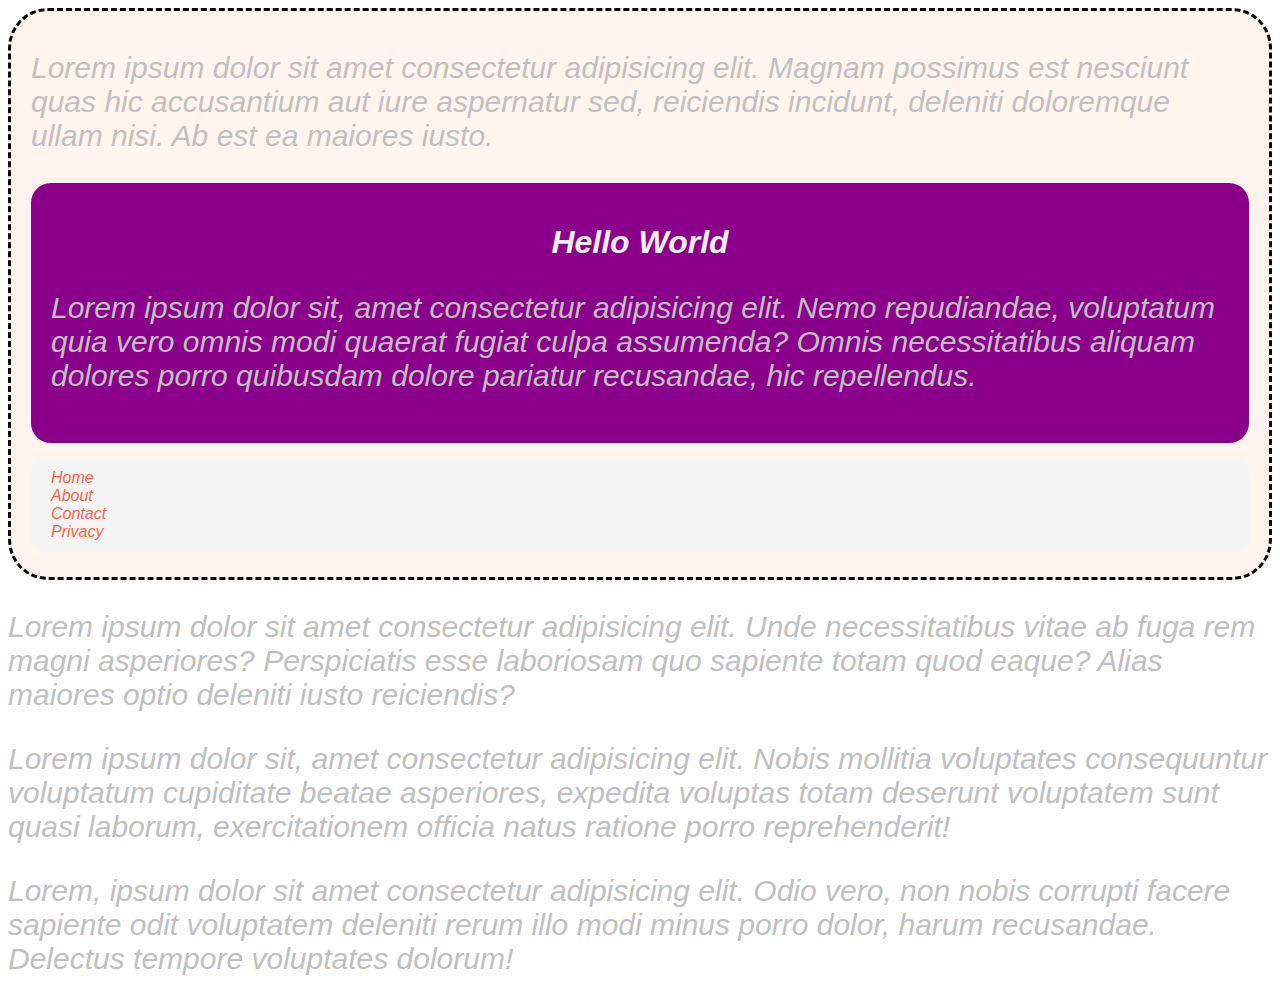
<file: index.html>
<!DOCTYPE html>
<html lang="en">
<head>
    <meta charset="UTF-8">
    <meta name="viewport" content="width=device-width, initial-scale=1.0">
    <title>Web Satyam</title>
    <link rel="stylesheet" href="style.css">
</head>
<body>
    <div class="first" id="Home">
        <p>Lorem ipsum dolor sit amet consectetur adipisicing elit. Magnam possimus est nesciunt quas hic accusantium aut iure aspernatur sed, reiciendis incidunt, deleniti doloremque ullam nisi. Ab est ea maiores iusto.</p>
        <div class="second">
            <div class="head"><h1>Hello World</h1></div>
            <p>Lorem ipsum dolor sit, amet consectetur adipisicing elit. Nemo repudiandae, voluptatum quia vero omnis modi quaerat fugiat culpa assumenda? Omnis necessitatibus aliquam dolores porro quibusdam dolore pariatur recusandae, hic repellendus.</p>
        </div>
        <div class="list">
        <ul>
            <li><a href="#Home">Home</a></li>
            <li><a href="#About">About</a></li>
            <li><a href="#Contact">Contact</a></li>
            <li><a href="#Privacy">Privacy</a></li>
        </ul>
    </div>
    </div>
    <div id="About" class="About">
        <p>Lorem ipsum dolor sit amet consectetur adipisicing elit. Unde necessitatibus vitae ab fuga rem magni asperiores? Perspiciatis esse laboriosam quo sapiente totam quod eaque? Alias maiores optio deleniti iusto reiciendis?</p>
    </div>
    <div id="Contact" class="Contact"><p>Lorem ipsum dolor sit, amet consectetur adipisicing elit. Nobis mollitia voluptates consequuntur voluptatum cupiditate beatae asperiores, expedita voluptas totam deserunt voluptatem sunt quasi laborum, exercitationem officia natus ratione porro reprehenderit!</p></div>
    <div id="Privacy" class="Privacy"><p>Lorem, ipsum dolor sit amet consectetur adipisicing elit. Odio vero, non nobis corrupti facere sapiente odit voluptatem deleniti rerum illo modi minus porro dolor, harum recusandae. Delectus tempore voluptates dolorum!</p></div>
</body>
</html>
</file>
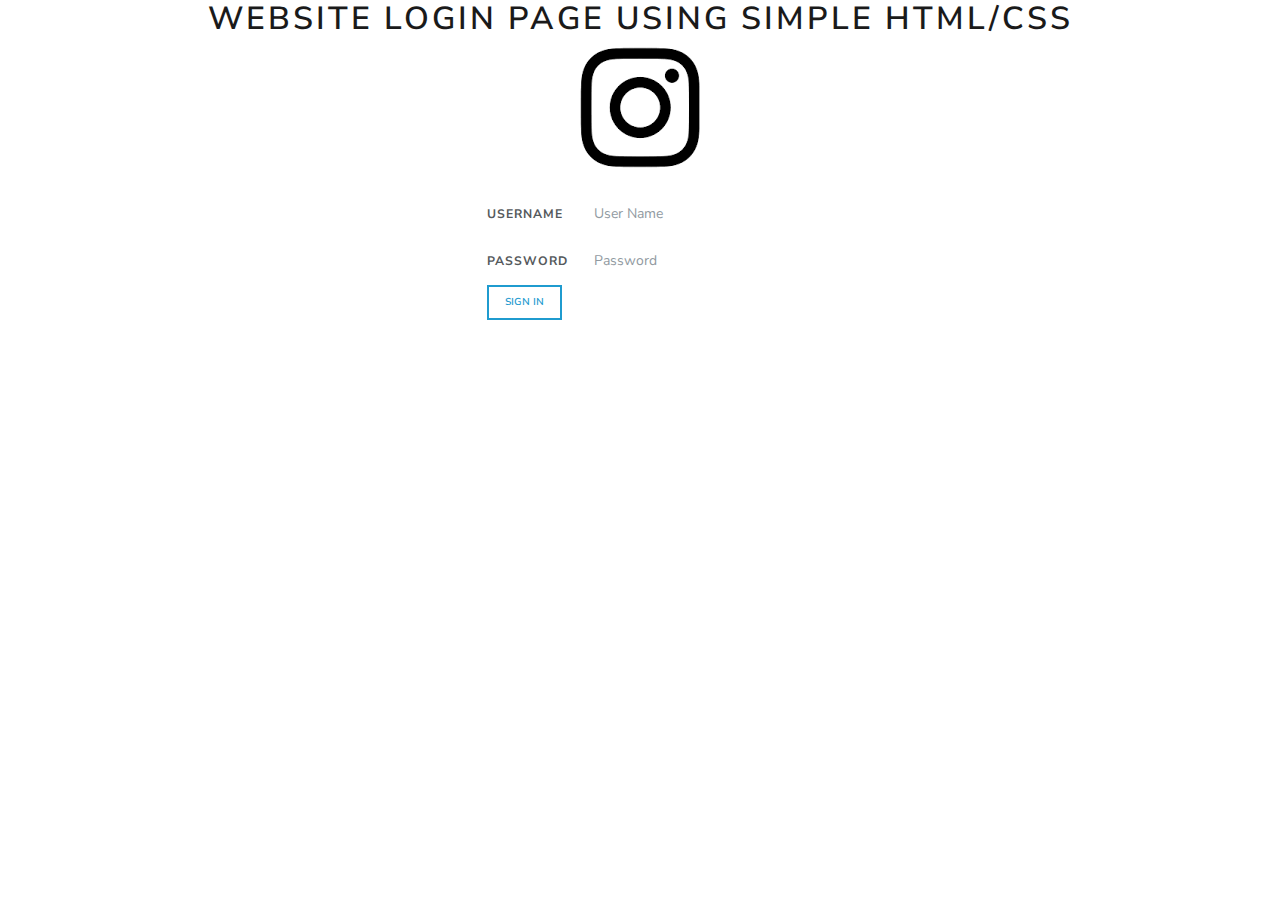
<file: login.html>
<!DOCTYPE html>
<html lang="en">
<head>
    <meta charset="UTF-8">
    <meta name="viewport" content="width=device-width, initial-scale=1.0">
    <title>Instagram Demo Login</title>
    <link rel="stylesheet" href="./css/sap.css">
    <link rel="icon" href="./img/download.png" type="image/gif" sizes="16x16">
</head>
<body>
    
    <center>
        <h1>Website Login page Using Simple HTML/CSS</h1>
    <img src="./img/download.png" alt="Logo" style="border-radius: 10px;">
    <form action="index.html">
        <table>
            <tr>
                <th>UserName</th>
                <td><input type="text" name="username" placeholder="User Name" class="form-control btn-group-sm btn-light" required/></td>
                <div class="valid-feedback">Success! You've done it.</div>
            </tr>
            <br>
            <tr>
                <th>Password</th>
                <td><input type="Password" name="password" placeholder="Password" class="form-control btn-group-sm btn-light" required/></td>
                <div class="valid-feedback">Success! You've done it.</div>
            </tr>
           
                <td><input type="submit" value="Sign In" type="button" class="btn btn-outline-info btn-sm"></td>
        </table>
    </form>
</center>
</body>
</html>
</file>
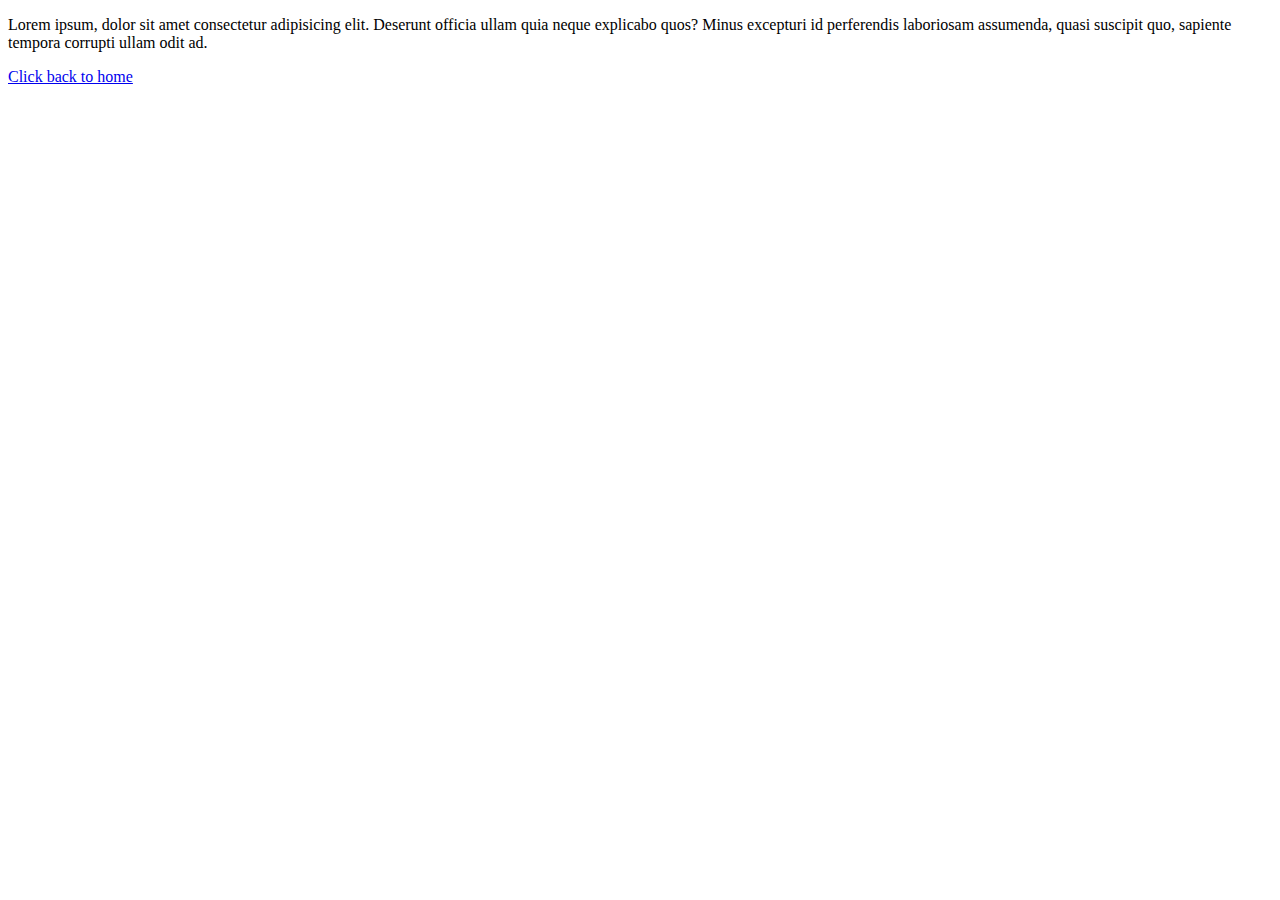
<file: Web.html>
<!DOCTYPE html>
<html lang="en">
<head>
    <meta charset="UTF-8">
    <meta name="viewport" content="width=device-width, initial-scale=1.0">
    <link rel="icon" href="./img/download.png" type="image/gif" sizes="16x16">
    <title>Document Linked</title>
</head>
<body>
    <p>Lorem ipsum, dolor sit amet consectetur adipisicing elit. Deserunt officia ullam quia neque explicabo quos? Minus excepturi id perferendis laboriosam assumenda, quasi suscipit quo, sapiente tempora corrupti ullam odit ad.</p>
    <a href="intro.html">Click back to home</a>
</body>
</html>
</file>
<file: style.css>
*{
    font-family: -apple-system, BlinkMacSystemFont, 'Segoe UI', Roboto, Oxygen, Ubuntu, Cantarell, 'Open Sans', 'Helvetica Neue', sans-serif;
    font-style: italic;
}

.first{
 background-color: seashell;
 padding: 10px 20px;
 border: 5px;
 color: white;
 border-radius: 40px;
 border: dashed black;
}
.second{
background-color: darkmagenta;
padding: 20px 20px;
 border-radius: 5px;
 border: 5px;
 color: whitesmoke;
 border-radius: 20px;
}
.head{
    font-family: fantasy;
    color: #eeeeee;
    text-align: center;
}
.list{
    background-color: whitesmoke;
    border-radius: 10px;
}
ul{
    color: whitesmoke;
    text-decoration: none;
    padding: 10px 20px;
    display: block;
}
li a{
    text-decoration: none;
    color: tomato;
    
    
}
li a:hover{
    color: thistle;
    font: 1em sans-serif;
}
p{
    color: silver;
    font-style: italic;
    font-size: 30px;
}
</file>
